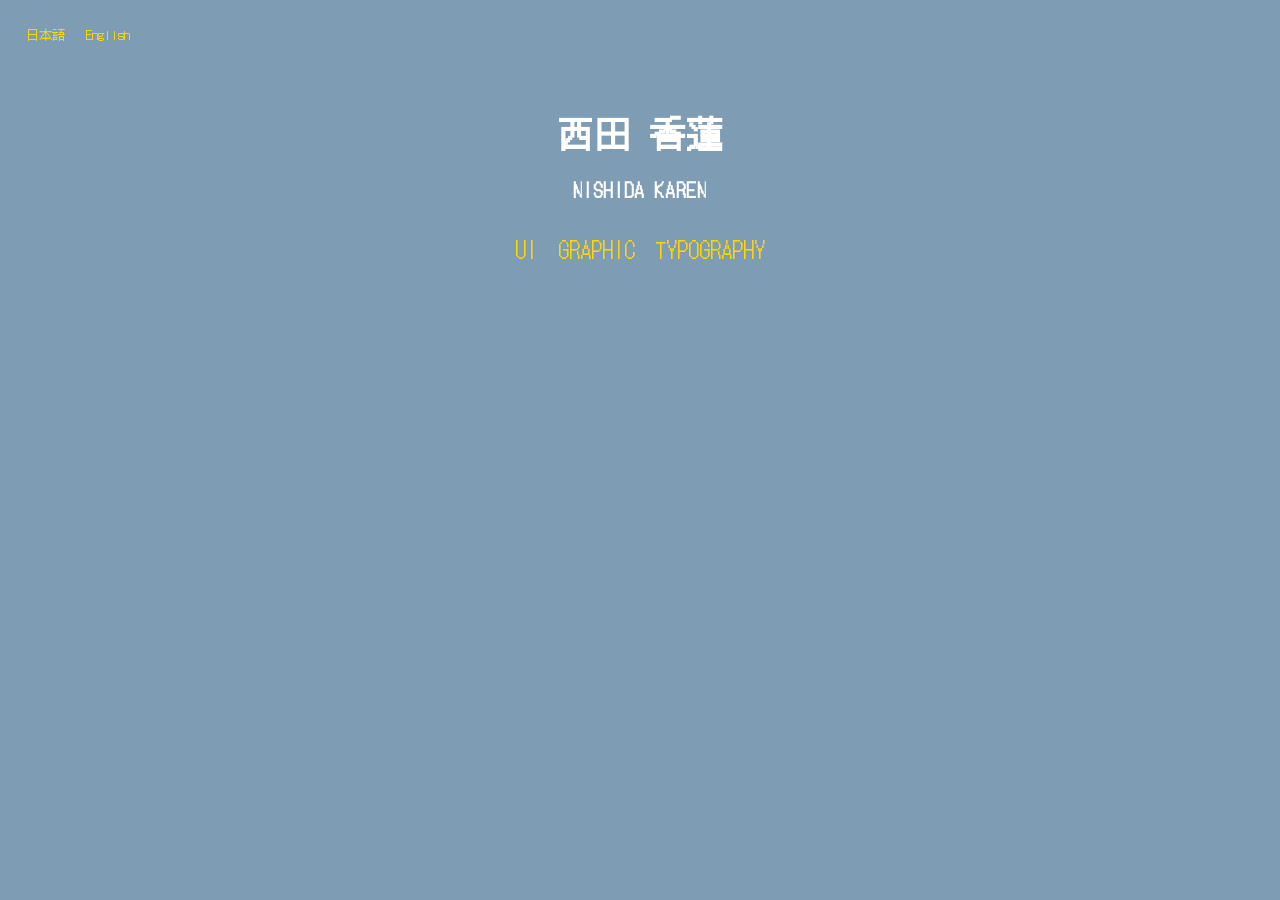
<file: graphic.html>
<!DOCTYPE html>
<html lang="ja">

<head>
  <meta charset="UTF-8">
  <title>My Portfolio</title>
  <link rel="stylesheet" href="./style.css">

  <link rel="preconnect" href="https://fonts.googleapis.com">
  <link rel="preconnect" href="https://fonts.gstatic.com" crossorigin>
  <link href="https://fonts.googleapis.com/css2?family=Open+Sans:ital,wght@0,300..800;1,300..800&display=swap" rel="stylesheet">
  <link rel="preconnect" href="https://fonts.gstatic.com" crossorigin>
  <link href="https://fonts.googleapis.com/css2?family=DotGothic16&family=Open+Sans:ital,wght@0,300..800;1,300..800&display=swap" rel="stylesheet">
  <link href="https://fonts.googleapis.com/css2?family=DotGothic16&family=Open+Sans:ital,wght@0,300..800;1,300..800&display=swap" rel="stylesheet">
</head>

<body>
  <button onclick="location.href='index.html'">日本語</button>
  <span class="slash">/</span>
  <button onclick="location.href='index-en.html'">English</button>
  
  <header>
    <h1>西田 香蓮</h1>
    <h3>NISHIDA KAREN</h3>
      <nav>
        <button onclick="location.href='ui.html'">UI</button>
        <button onclick="location.href='graphic.html'">GRAPHIC</button>
        <button onclick="location.href='typography.html'">TYPOGRAPHY</button>
      </nav>
  </header>
</file>
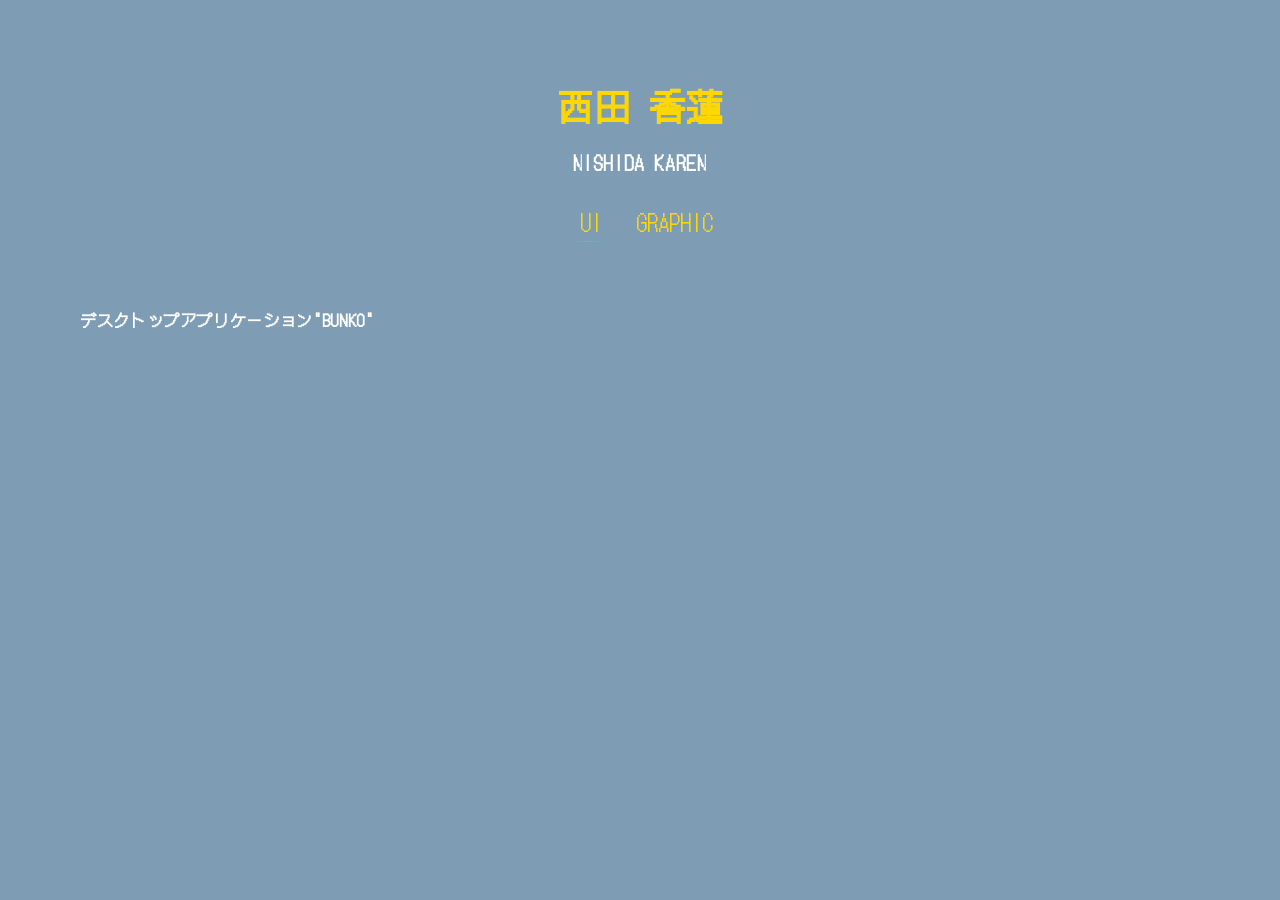
<file: ui.html>
<!DOCTYPE html>
<html lang="ja">

<head>
  <meta charset="UTF-8">
  <title>My Portfolio</title>
  <link rel="stylesheet" href="./style.css">

  <link rel="preconnect" href="https://fonts.googleapis.com">
  <link rel="preconnect" href="https://fonts.gstatic.com" crossorigin>
  <link href="https://fonts.googleapis.com/css2?family=Open+Sans:ital,wght@0,300..800;1,300..800&display=swap" rel="stylesheet">
  <link rel="preconnect" href="https://fonts.gstatic.com" crossorigin>
  <link href="https://fonts.googleapis.com/css2?family=DotGothic16&family=Open+Sans:ital,wght@0,300..800;1,300..800&display=swap" rel="stylesheet">
  <link href="https://fonts.googleapis.com/css2?family=DotGothic16&family=Open+Sans:ital,wght@0,300..800;1,300..800&display=swap" rel="stylesheet">
</head>

<body id="page-ui">
  <header>
    <h1><a href="index.html" class="top-link">西田 香蓮</a></h1>
    <h3>NISHIDA KAREN</h3>
      <nav>
        <span class="nav-item btn-ui">
            <button class="btn-ui" onclick="location.href='ui.html'">UI</button>
            <img class="underline-ui" src="images/underline-ui.png" alt="">
        </span>
            <button class="btn-graphic" onclick="location.href='graphic.html'">GRAPHIC</button>
      </nav>
  </header>

  <section id="ui1">
    <h4>デスクトップアプリケーション"BUNKO"</h4>
    </section>
</body>
</file>
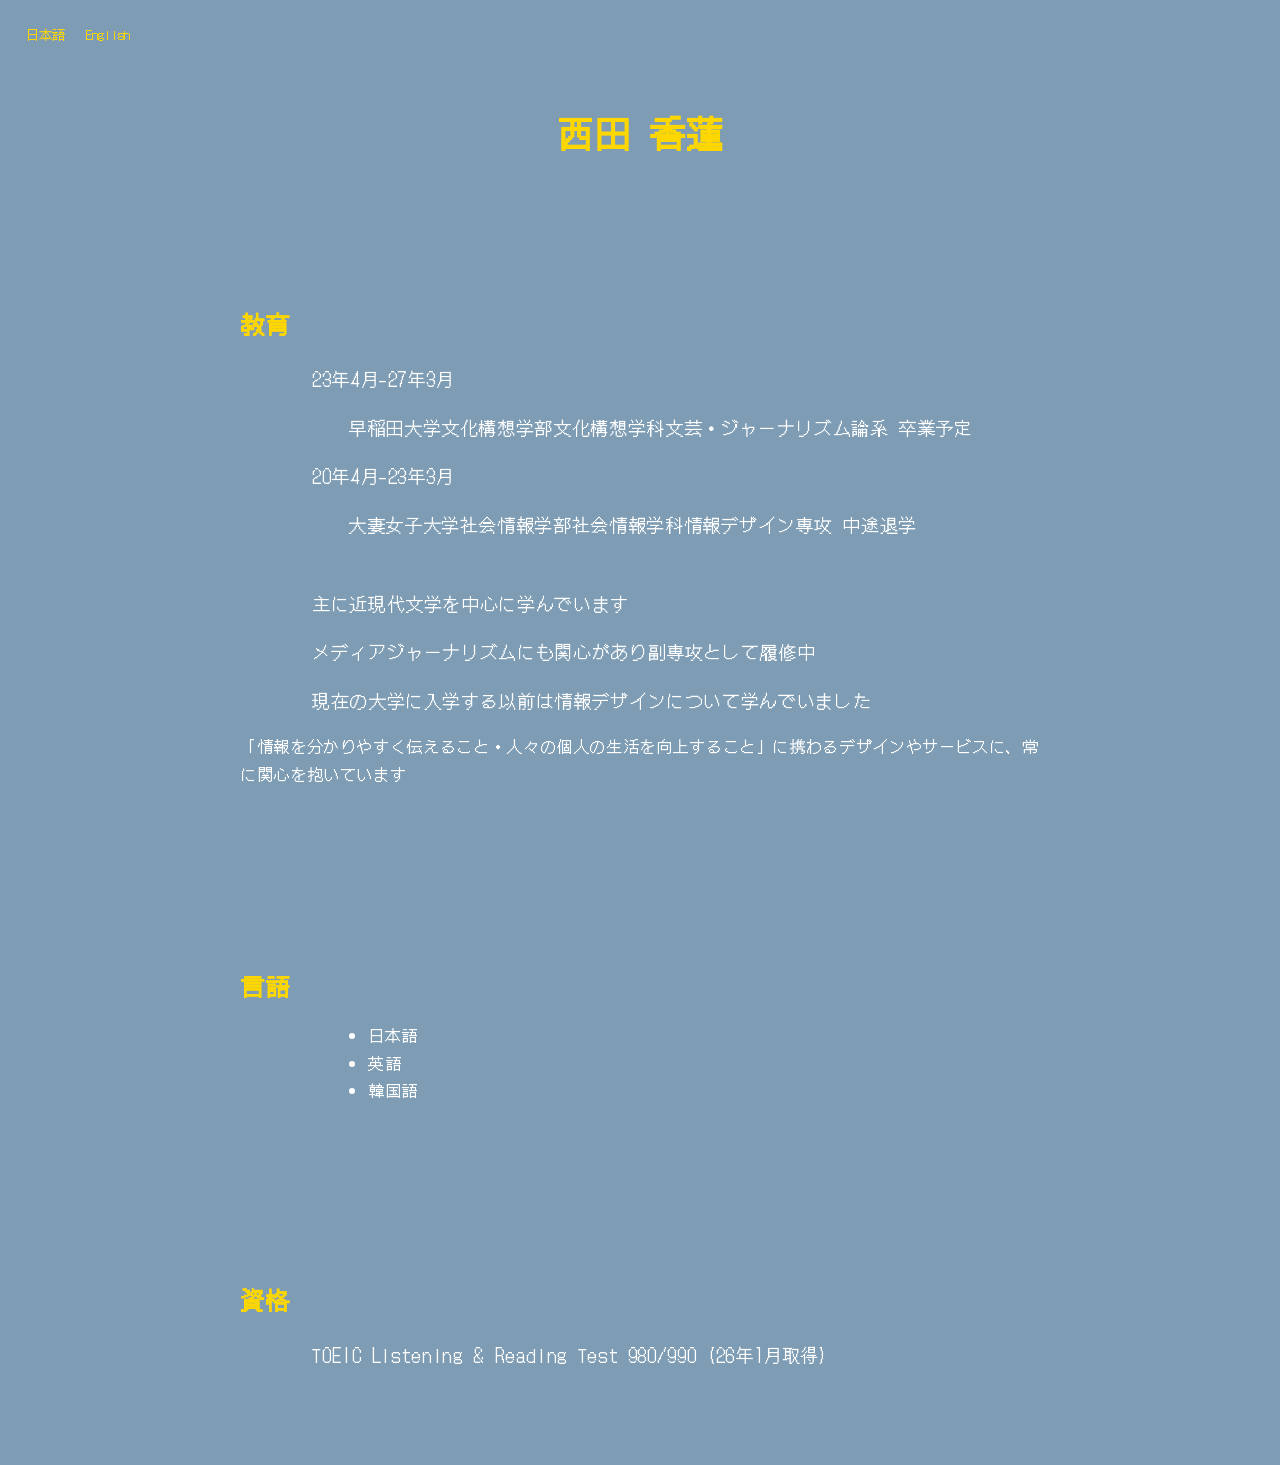
<file: works.html>
<!DOCTYPE html>
<html lang="ja">
<head>
  <meta charset="UTF-8">
  <title>My Portfolio</title>
  <!-- fonts -->
  <link rel="preconnect" href="https://fonts.googleapis.com">
  <link rel="preconnect" href="https://fonts.gstatic.com" crossorigin>
  <link href="https://fonts.googleapis.com/css2?family=Open+Sans:ital,wght@0,300..800;1,300..800&display=swap" rel="stylesheet">
  <link rel="preconnect" href="https://fonts.googleapis.com">
  <link rel="preconnect" href="https://fonts.gstatic.com" crossorigin>
  <link href="https://fonts.googleapis.com/css2?family=DotGothic16&family=Open+Sans:ital,wght@0,300..800;1,300..800&display=swap" rel="stylesheet">
  <!-- 自分のCSS -->
  <link rel="stylesheet" href="./style.css">
  <!--language switching-->
  <button onclick="location.href='profile.html'">日本語</button>
  <span class="slash">/</span>
  <button onclick="location.href='profile-en.html'">English</button>
</head>

<body>
  <header>
    <h1><a href="index.html" class="name">西田 香蓮</a></h1>
  </header>

  <main>
  <section id="education">
    <h2>教育</h2>
        <p>23年4月-27年3月</p>
        <p class="indent">早稲田大学文化構想学部文化構想学科文芸・ジャーナリズム論系 卒業予定</p>
        <p>20年4月-23年3月</p>
        <p class="indent">大妻女子大学社会情報学部社会情報学科情報デザイン専攻 中途退学</p>
        <p class="extra-space">主に近現代文学を中心に学んでいます</p>
        <p>メディアジャーナリズムにも関心があり副専攻として履修中</p>
        <p>現在の大学に入学する以前は情報デザインについて学んでいました</p>
        <p></p>「情報を分かりやすく伝えること・人々の個人の生活を向上すること」に携わるデザインやサービスに、常に関心を抱いています</p>
  </section>

  <section id="languages">
    <h2>言語</h2>
    <ul>
        <li>日本語</li>
        <li>英語</li>
        <li>韓国語</li>
    </ul>
    </section>
    
    <section id="certifications">
        <h2>資格</h2>
        <p>TOEIC Listening & Reading Test 980/990 (26年1月取得)</p>
  </section>

</body>
</html>
</file>
<file: style.css>
body {
  font-family:"DotGothic16", 'Open Sans',sans-serif;
  line-height: 1.7;
  letter-spacing: 0.04em;
  margin: 20px;
  padding: 0;
  background-color: #7e9db5; /* 背景は濃いブルー */
  color: #fff; /* 文字色を白に統一 */
}
.btn-jpn{
display: none;
}
.slash{
display: none;
}
.btn-eng{
display: none;
}
a {
  color: #fff; 
  text-decoration: none;
}
.top-link{
  color:#ffd700;
  text-decoration: none;
  cursor: pointer;    
  transition: 0.3s;  
}
.top-link:hover {
  opacity: 0.5; 
}

header h1{
font-size: 48px;
}
h2{
color:#ffd700
}
header nav button{
  margin-top: 10px;
  font-size: 22px;
}
p{
font-size:18px;
padding-left: 4em;
}
ul{
padding-left: 8em;
}

.animation-1{
 display: inline-block;
 animation: spin 4s steps(8) infinite;
 transform-origin:center;
 vertical-align:middle;
}
@keyframes spin{
  from{transform: rotate(0deg);}
  to{transform: rotate(360deg);}
}
#links a{
  color:#fff;
  cursor: pointer;
  transition: 0.3s;  
}
#links a:hover{
  color:#ffd700;
  opacity:0.8;
}
.underline-ui{
  display:block;
  max-width: 60px;
  height:8px;
  overflow: hidden;
}
#page-ui .underline-ui{
  width:60px;
}
.nav-item{
  display:inline-block;
  text-align: center;
}
  button {
  color: #ffd700;
  font-family: "DotGothic16", sans-serif;
  border: none;       
  background: none;   
  cursor: pointer;    
  transition: 0.3s;  
}
button:hover {
  opacity: 0.5; 
}

#ui1{
  padding-left: 60px;
}
#ui1 h4{
  color:#fff;
}

.slash {
  color: #ffd700;
}
  /* インデント用クラス */
.indent {
  text-indent: 2em;
}
.extra-space {
  margin-top: 48px;
}
/* 前行との間を開けてインデント */
.indent-space {
  margin-top: 32px;   /* 前の段落との間隔 */
  text-indent: 4em;   /* 文字のインデント */
  margin-bottom: 16px; /* 下の行との標準間隔 */
}

.timeline{
  position: relative;
  margin: 40px auto;
  max-width: 800px;
}
.timeline::before{
  content:"";
  position: absolute;
  left: 150px;
  top: 0;
  width: 2px;
  height: 100%;
  background: #ffd700;
}
.timeline-item{
  display: flex;
  align-items: flex-start;
  position: relative;
  margin-bottom: 40px;
}
.timeline-date{
  width: 140px;
  text-align: right;
  padding-right: 20px;
  font-size: 14px;
  color: #ffd700;
}
.timeline-body{
  padding-left: 40px;
}
.timeline-item::before{
  content:"";
  position: absolute;
  left: 145px;
  top: 6px;
  width: 10px;
  height: 10px;
  background: #ffd700;
  border-radius: 50%;
}

/* ===== 見出し ===== */
h1, h2, h3 {
  font-weight: 600;
  margin-bottom: 16px;
}

/* ===== 段落 ===== */
p {
  margin-bottom: 16px;
}

/* ===== 画像 ===== */
img {
  max-width: 100%;
  height: auto;
}

.work-img{
  cursor:pointer;
  transition: 0.3s;
}
.work-img:hover{
opacity: 0.8;
}
#modal{
  visibility: hidden;
  opacity:0;

  position: fixed;
  z-index: 1000;
  top: 0;
  left: 0;
  width: 100%;
  height: 100%;
  background: rgba(0, 0, 0, 0.8);

  transition: 0.4s cubic-bezier(0.22, 1, 0.36, 1);
}

#modal.show{
  visibility: visible;
  opacity:1;
}

#modalimg{
  position: absolute;
  top: 50%;
  left: 50%;
  transform: translate(-50%, -50%) scale(0.8);

  max-height: 80%;
  max-width: 80%;
  border-radius: 8px;
  box-shadow: 0 0 20px #000;
  
  transition: transform 0.3s ease;
}

#modal.show #modalimg{
  transform: translate(-50%, -50%) scale(1);
}

/* ===== ヘッダー ===== */
header {
  text-align: center;
  padding: 40px 20px;
  background-color: #7e9db5;
  color: #fff; /* ヘッダー文字も白 */
}
.name {
  color: #ffd700
}

/* ヘッダー内H1 */
header h1 {
  font-size: 36px;
  line-height: 1.2;   
  margin-bottom: 10px;
}

/* ヘッダー内H4 */
header h4 {
  font-size: 18px;
  line-height: 1.5;
  margin-top: 0;
}

/* ===== セクション ===== */
main section {
  padding: 60px 20px;
  margin: 20px auto;
  max-width: 800px;
  background-color: transparent; /* 白背景はやめて透明にして全体色を活かす */
  border-radius: 10px;
  /* box-shadowを消すか色を調整 */
}

main section h2 {
  font-weight: 600;
  margin-bottom: 16px;
}
#education h2 {
  color: #ffd700;
}

/* ===== セクション内リンク ===== */
main section h2 a {
  color: #ffd700;        /* 文字色はリンク色に合わせる */
  text-decoration: none; /* 下線なし */
}

main section h2 a:hover {
  text-decoration: underline; /* ホバー時だけ下線 */
}

main section p {
  margin-bottom: 16px;
}
</file>
